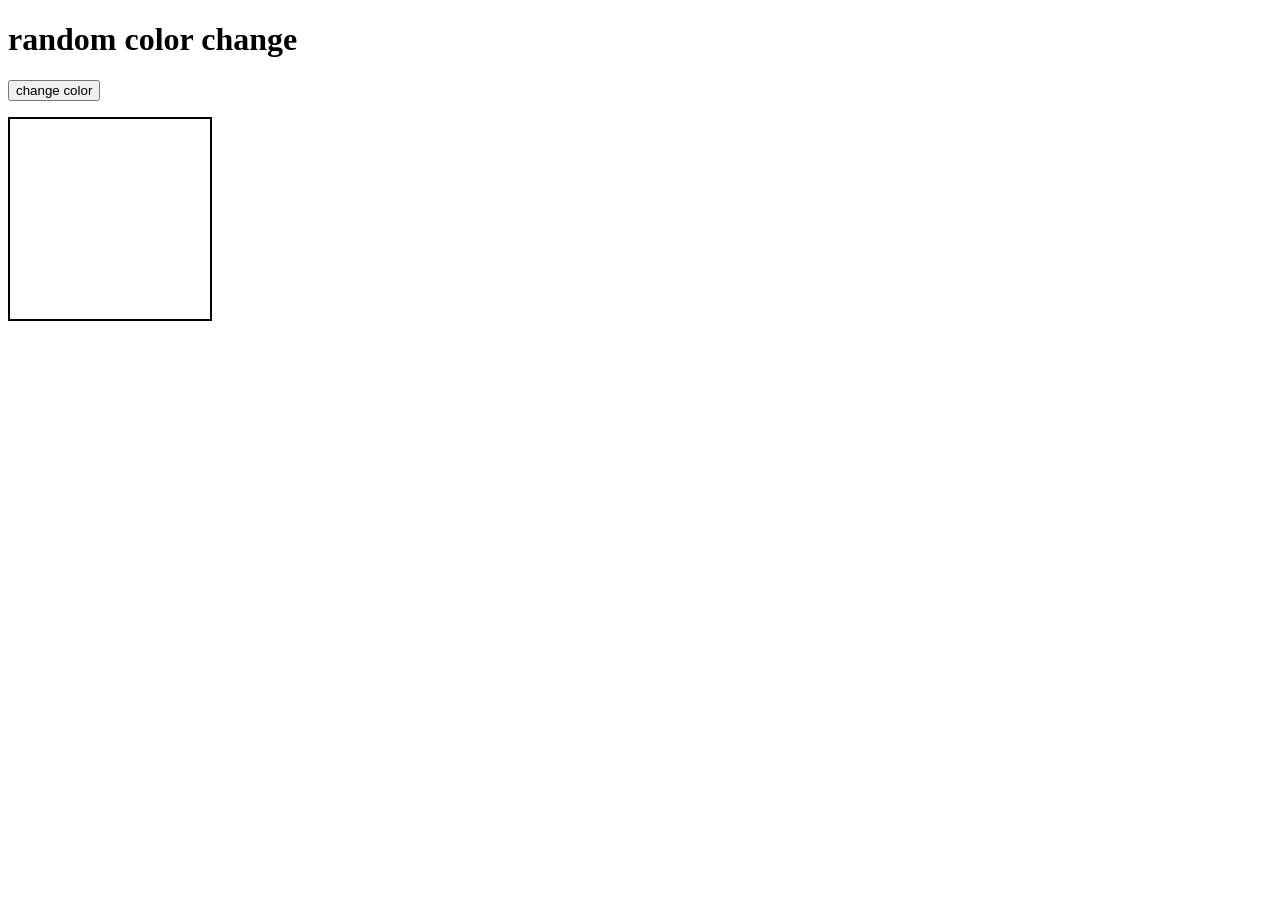
<file: index.html>
<!DOCTYPE html>
<html>
<head>
    <title>Registration Form</title>
    <link rel="stylesheet" href="style1.css">
</head>
<body>
    <h1>random color change</h1>
    <button onclick="changeColor()">change color</button>
    <p id="color"></p>
    <div id="display"></div>
    <script src="index.js"></script>
</body>
</html>
</file>
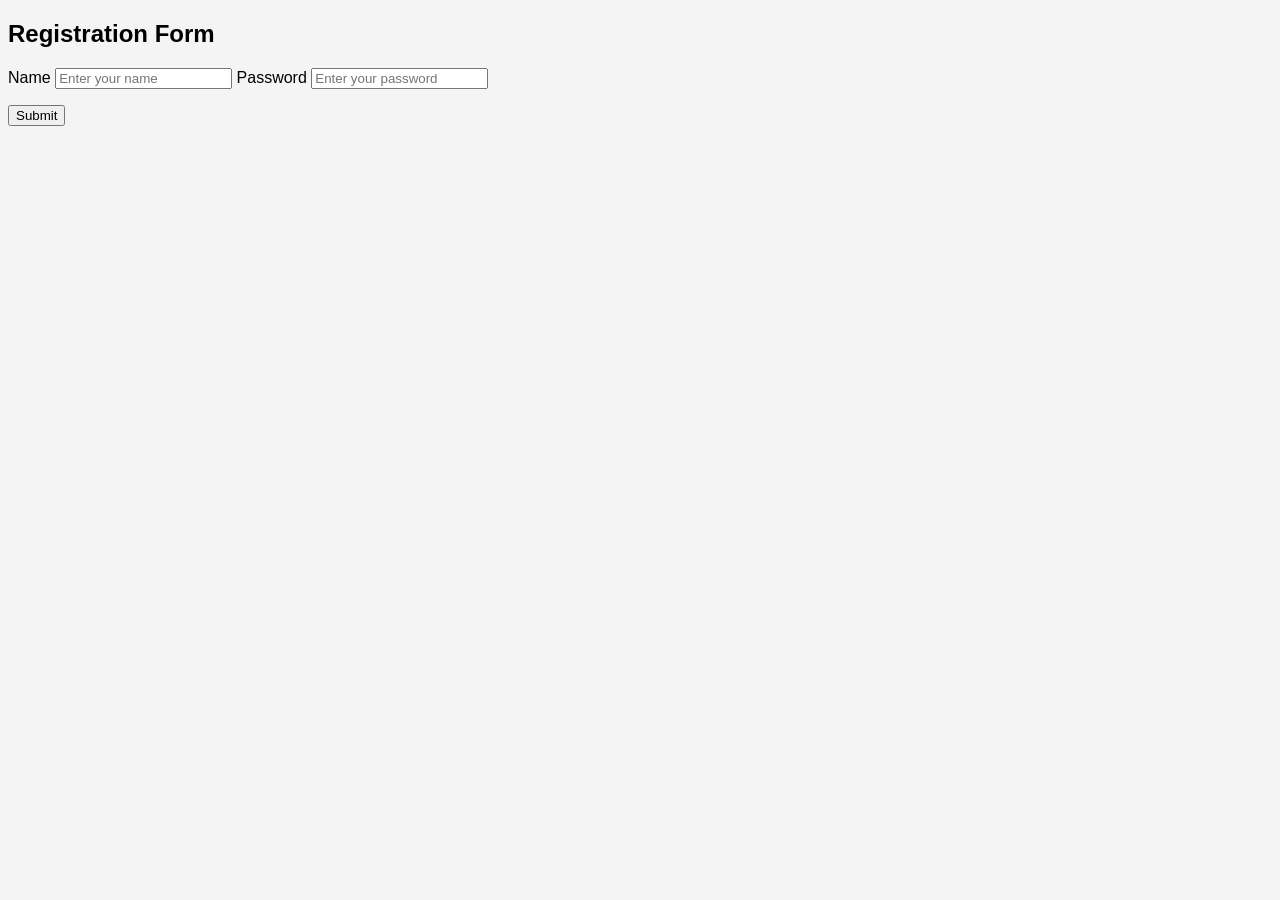
<file: form.html>
<!DOCTYPE html>
<html>
<head>
    <title>Registration Form</title>
    <link rel="stylesheet" href="style.css">
</head>
<body>
    
    
    <form class = "form_container" onsubmit = "form_container(event)">
        <h2>Registration Form</h2>

        <label for="name">Name</label>
        <input type="text" id="name" placeholder="Enter your name">

        <!--<label for="email">Email</label>
        <input type="email" id="email" placeholder="Enter your email">-->

        <label for="password">Password</label>
        <input type="password" id="password" placeholder="Enter your password">
            <p id="error"></p>
        <button type="submit">Submit</button>

    </form>
    <script src="index1.js"></script>

</body>
</html>
</file>
<file: style1.css>
#display
{
    width: 200px;
    height: 200px;
    border: 2px solid black;
}
</file>
<file: style.css>
body {
    font-family: Arial, sans-serif;
    background-color: #f4f4f4;
}

.form-container {
    width: 300px;
    margin: 50px auto;
    padding: 20px;
    background-color: white;
    border-radius: 8px;
    box-shadow: 0 0 10px rgba(0,0,0,0.1);
}

.form-container h2 {
    text-align: center;
}

.form-container label {
    display: block;
    margin-top: 10px;
}

.form-container input {
    width: 100%;
    padding: 8px;
    margin-top: 5px;
    box-sizing: border-box;
}

.form-container button {
    width: 100%;
    padding: 10px;
    margin-top: 15px;
    background-color: #007BFF;
    color: white;
    border: none;
    cursor: pointer;
}

.form-container button:hover {
    background-color: #0056b3;
}
</file>
